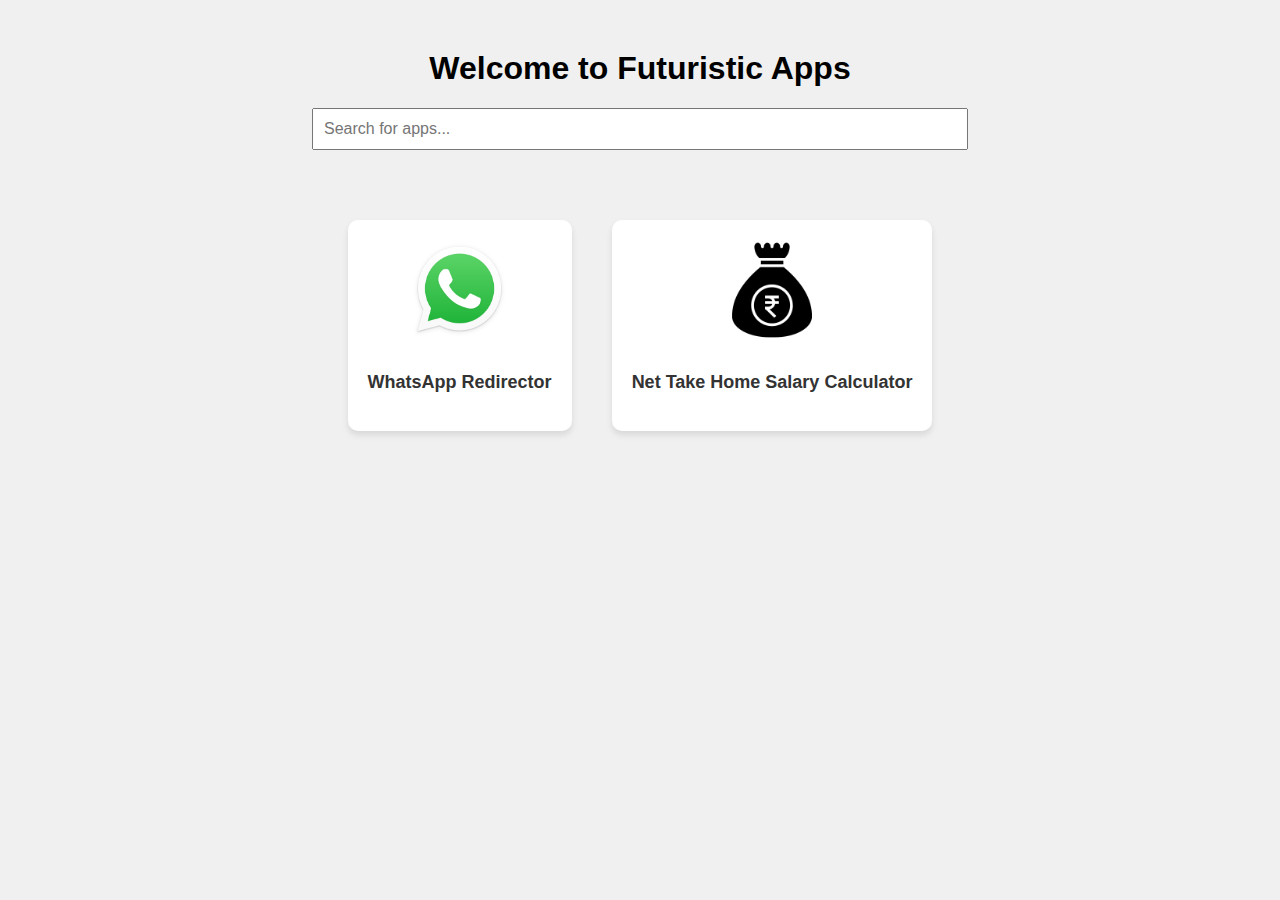
<file: index.html>
<!DOCTYPE html>
<html>

<head>
    <title>Welcome Page</title>
    <!-- <link rel="stylesheet" type="text/css" href="style.css">
 -->
    <style>
        body {
            background-color: #f0f0f0;
            font-family: Arial, sans-serif;
            text-align: center;
        }

        h1 {
            margin-top: 50px;
        }

        .app-tiles {
            margin-top: 50px;
            display: flex;
            flex-wrap: wrap;
            justify-content: center;
        }

        .app-tile {
            margin: 20px;
            padding: 20px;
            background-color: #fff;
            border-radius: 10px;
            box-shadow: 0 4px 6px rgba(0, 0, 0, 0.1);
            text-decoration: none;
            color: #333;
            transition: transform 0.2s;
        }

        .app-tile:hover {
            transform: scale(1.05);
        }

        .app-tile img {
            width: 100px;
            height: 100px;
            object-fit: contain;
            margin-bottom: 10px;
        }

        .app-tile p {
            font-size: 18px;
            font-weight: bold;
        }


        /* Search Bar */
        .search-bar {
            margin-bottom: 20px;
        }

        #searchInput {
            width: 50%;
            padding: 10px;
            font-size: 16px;
        }
    </style>


</head>

<body>
    <h1>Welcome to Futuristic Apps</h1>
    <div class="search-bar">
        <input type="text" id="searchInput" onkeyup="searchApps()" placeholder="Search for apps...">
    </div>
    <div class="app-tiles" id="appTiles">
        <a href="whatsappRedirector.html" class="app-tile">
            <img src="WhatsApp_icon.png" alt="WhatsApp Redirector">
            <p>WhatsApp Redirector</p>
        </a>
        <a href="netTakeHomeSalaryCalculator.html" class="app-tile">
            <img src="indian-rupee-sign-money-bag.png" alt="Net Take Home Salary Calculator">
            <p>Net Take Home Salary Calculator</p>
        </a>
        <!-- Add more app tiles here for new apps -->
    </div>
    <!-- <div class="pagination">
        <a href="#">&laquo; Previous</a>
        <a href="#" class="active">1</a>
        <a href="#">2</a>
        <a href="#">3</a>
        <a href="#">4</a>
        <a href="#">5</a>
        <a href="#">Next &raquo;</a>
    </div> -->
    <script>
        // Search Apps
        function searchApps() {
            var input, filter, appTiles, appTile, appName, i;
            input = document.getElementById("searchInput");
            filter = input.value.toUpperCase();
            appTiles = document.getElementById("appTiles");
            appTile = appTiles.getElementsByClassName("app-tile");
            for (i = 0; i < appTile.length; i++) {
                appName = appTile[i].getElementsByTagName("p")[0];
                if (appName.innerHTML.toUpperCase().indexOf(filter) > -1) {
                    appTile[i].style.display = "";
                } else {
                    appTile[i].style.display = "none";
                }
            }
        }

        // Pagination
        // var currentPage = 1;
        // showPage(currentPage);

        // function showPage(pageNum) {
        //     var pagination = document.getElementsByClassName("pagination")[0];
        //     var pageLinks = pagination.getElementsByTagName("a");
        //     if (pageNum < 1) {
        //         pageNum = 1;
        //     }
        //     if (pageNum > pageLinks.length - 2) {
        //         pageNum = pageLinks.length - 2;
        //     }
        //     for (var i = 1; i < pageLinks.length - 1; i++) {
        //         pageLinks[i].className = "";
        //     }
        //     pageLinks[pageNum].className = "active";
        //     var appTiles = document.getElementById("appTiles");
        //     var appTile = appTiles.getElementsByClassName("app-tile");
        //     var appsPerPage = 2; // Change this to the desired number of apps per page
        //     var startIndex = (pageNum - 1) * appsPerPage;
        //     var endIndex = startIndex + appsPerPage;
        //     for (var i = 0; i < appTile.length; i++) {
        //         if (i >= startIndex && i < endIndex) {
        //             appTile[i].style.display = "";
        //         } else {
        //             appTile[i].style.display = "none";
        //         }
        //     }
        // }

        // function updatePageLinks() {
        //     var pagination = document.getElementsByClassName("pagination")[0];
        //     var pageLinks = pagination.getElementsByTagName("a");
        //     for (var i = 1; i < pageLinks.length - 1; i++) {
        //         pageLinks[i].onclick = function () {
        //             currentPage = parseInt(this.innerHTML);
        //             showPage(currentPage);
        //         };
        //     }
        //     pageLinks[0].onclick = function () {
        //         showPage(currentPage - 1);
        //         currentPage--;
        //     };
        //     pageLinks[pageLinks.length - 1].onclick = function () {
        //         showPage(currentPage + 1);
        //         currentPage++;
        //     };
        // }

        // updatePageLinks();


    </script>
</body>

</html>
</file>
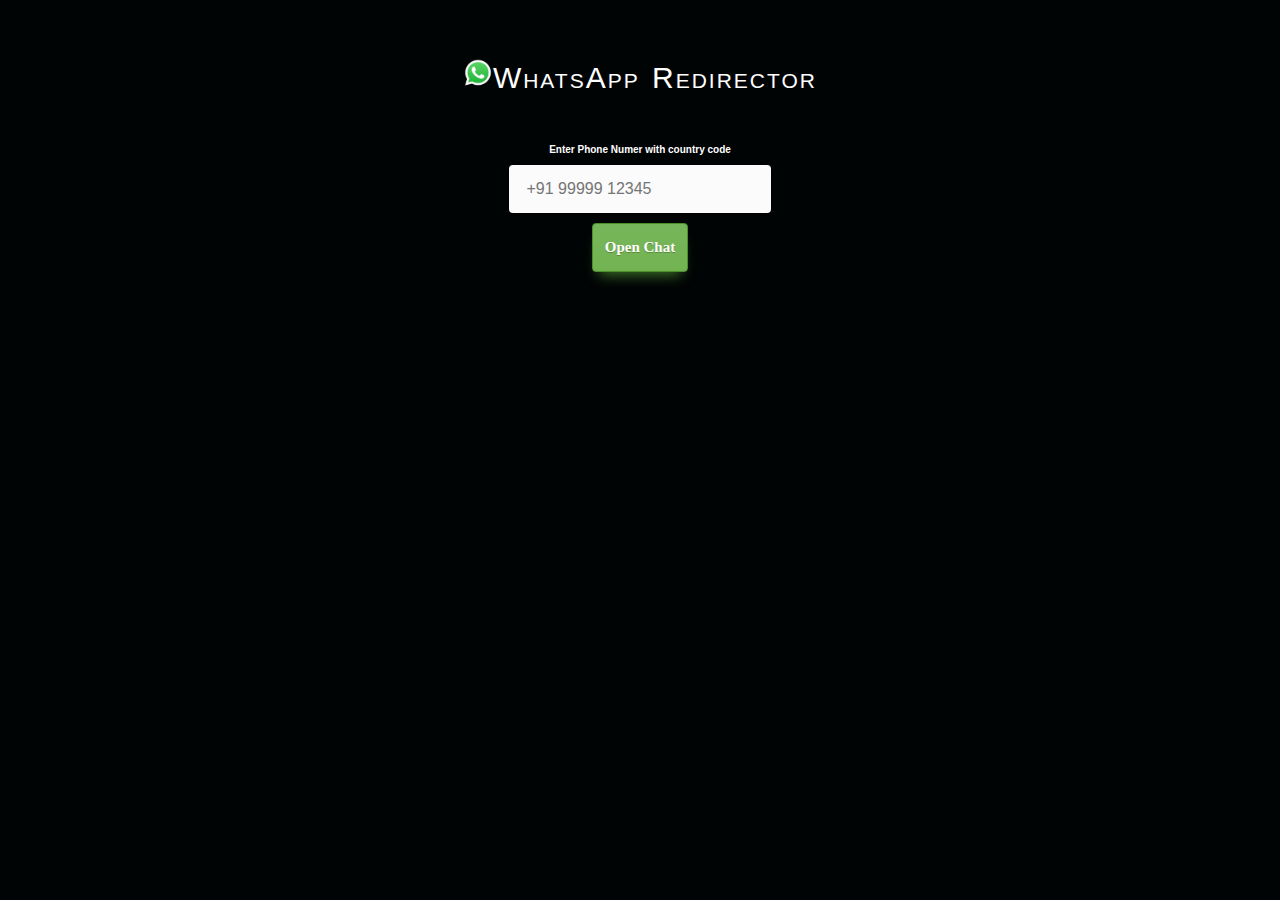
<file: whatsappRedirector.html>
<!DOCTYPE html>
<html>

<head>
    <meta charset='utf-8'>
    <meta http-equiv='X-UA-Compatible' content='IE=edge'>
    <title>WhatsApp redirector</title>
    <meta name='viewport' content='width=device-width, initial-scale=1'>
    <!-- <link rel='stylesheet' type='text/css' media='screen' href='fancyForm.css'> -->
    <style>
        div {
            text-align: center;
            /* padding-top: 50px; */
        }

        #openWhatsappChat {
            box-shadow: 0px 10px 14px -7px #3e7327;
            background: linear-gradient(to bottom, #77b55a 5%, #72b352 100%);
            background-color: #77b55a;
            border-radius: 4px;
            border: 1px solid #4b8f29;
            display: inline-block;
            cursor: pointer;
            color: #ffffff;
            font-family: Verdana;
            font-size: 15px;
            font-weight: bold;
            padding: 15px 12px;
            text-decoration: none;
            text-shadow: 0px 1px 0px #5b8a3c;
        }

        #openWhatsappChat:hover {
            background: linear-gradient(to bottom, #72b352 5%, #77b55a 100%);
            background-color: #72b352;
        }

        #openWhatsappChat:active {
            position: relative;
            top: 1px;
        }

        #phoneInputTextBox {
            width: 50%;
            color: rgb(36, 35, 42);
            font-size: 16px;
            line-height: 20px;
            min-height: 28px;
            border-radius: 4px;
            padding: 8px 16px;
            border: 2px solid transparent;
            box-shadow: rgb(0 0 0 / 12%) 0px 1px 3px, rgb(0 0 0 / 24%) 0px 1px 2px;
            background: rgb(251, 251, 251);
            transition: all 0.1s ease 0s;
            margin-bottom: 10px;
        }

        phoneInputTextBox:focus {
            border: 2px solid rgb(124, 138, 255);
        }

        body {
            background: #000405;
            /* min-height: 100vh; */
            display: flex;
            align-items: center;
            justify-content: center;
            color: #fff;
            font-family: 'Work Sans', sans-serif;
            font-weight: 900;
        }

        div#titleText {
            font-family: Impact, Charcoal, sans-serif;
            font-size: 30px;
            letter-spacing: 2px;
            word-spacing: 2px;
            /* color: #000000; */
            font-weight: 500;
            text-decoration: none;
            font-style: normal;
            font-variant: small-caps;
            text-transform: none;
            margin: 50px;
        }

        img {
            height: 30px;
            width: auto;
        }

        p {
            font-size: 10px;
            /* text-transform: uppercase; */
            text-align: center;
            line-height: 1;
        }
    </style>

<script src='whatsappRedirector.js' charset='utf-8'></script>
    <script>$(function () {
            $("includePhoneCode").load("countryPhoneCode.html");
        });
    </script>
</head>

<body>
    <div id="phoneInputDiv">
        <div id="includePhoneCode"></div>
        <div id="titleText"> <img src="WhatsApp_icon.png" id="titleText" alt="[WhatsAppImage]">WhatsApp Redirector</img>
        </div>
        <p id="enterPhoneNumberText">Enter Phone Numer with country code</p>
        <input id="phoneInputTextBox" placeholder="+91 99999 12345"><br>
        <button id="openWhatsappChat" onclick="openWAChat()">Open Chat</button>
    </div>

</body>

</html>
</file>
<file: fancyForm.css>
div {
    text-align: center;
    /* padding-top: 50px; */
}

#openWhatsappChat {
    box-shadow: 0px 10px 14px -7px #3e7327;
    background: linear-gradient(to bottom, #77b55a 5%, #72b352 100%);
    background-color: #77b55a;
    border-radius: 4px;
    border: 1px solid #4b8f29;
    display: inline-block;
    cursor: pointer;
    color: #ffffff;
    font-family: Verdana;
    font-size: 15px;
    font-weight: bold;
    padding: 15px 12px;
    text-decoration: none;
    text-shadow: 0px 1px 0px #5b8a3c;
}

#openWhatsappChat:hover {
    background: linear-gradient(to bottom, #72b352 5%, #77b55a 100%);
    background-color: #72b352;
}

#openWhatsappChat:active {
    position: relative;
    top: 1px;
}

#phoneInputTextBox {
    width: 50%;
    color: rgb(36, 35, 42);
    font-size: 16px;
    line-height: 20px;
    min-height: 28px;
    border-radius: 4px;
    padding: 8px 16px;
    border: 2px solid transparent;
    box-shadow: rgb(0 0 0 / 12%) 0px 1px 3px, rgb(0 0 0 / 24%) 0px 1px 2px;
    background: rgb(251, 251, 251);
    transition: all 0.1s ease 0s;
    margin: 10px;
}

phoneInputTextBox:focus {
    border: 2px solid rgb(124, 138, 255);
}

body {
    background: #000405;
    min-height: 100vh;
    display: flex;
    align-items: center;
    justify-content: center;
    color: #fff;
    font-family: 'Work Sans', sans-serif;
    font-weight: 900;
}

div#titleText {
    font-family: Impact, Charcoal, sans-serif;
    font-size: 30px;
    letter-spacing: 2px;
    word-spacing: 2px;
    /* color: #000000; */
    font-weight: 500;
    text-decoration: none;
    font-style: normal;
    font-variant: small-caps;
    text-transform: none;
}

img {
    height: 30px;
    width: auto;
}

p {
    font-size: 10px;
    /* text-transform: uppercase; */
    text-align: center;
    line-height: 1;
}

/* .fancy {
    @supports (background-clip: text) or (-webkit-background-clip: text) {
        background-image:
            url("data:image/svg+xml,%3Csvg width='2250' height='900' fill='none' xmlns='http://www.w3.org/2000/svg'%3E%3Cg%3E%3Cpath fill='%2300A080' d='M0 0h2255v899H0z'/%3E%3Ccircle cx='366' cy='207' r='366' fill='%2300FDCF'/%3E%3Ccircle cx='1777.5' cy='318.5' r='477.5' fill='%2300FDCF'/%3E%3Ccircle cx='1215' cy='737' r='366' fill='%23008060'/%3E%3C/g%3E%3C/svg%3E%0A");
        background-size: 110% auto;
        background-position: center;
        color: transparent;
        -webkit-background-clip: text;
        background-clip: text;
    }
} */
</file>
